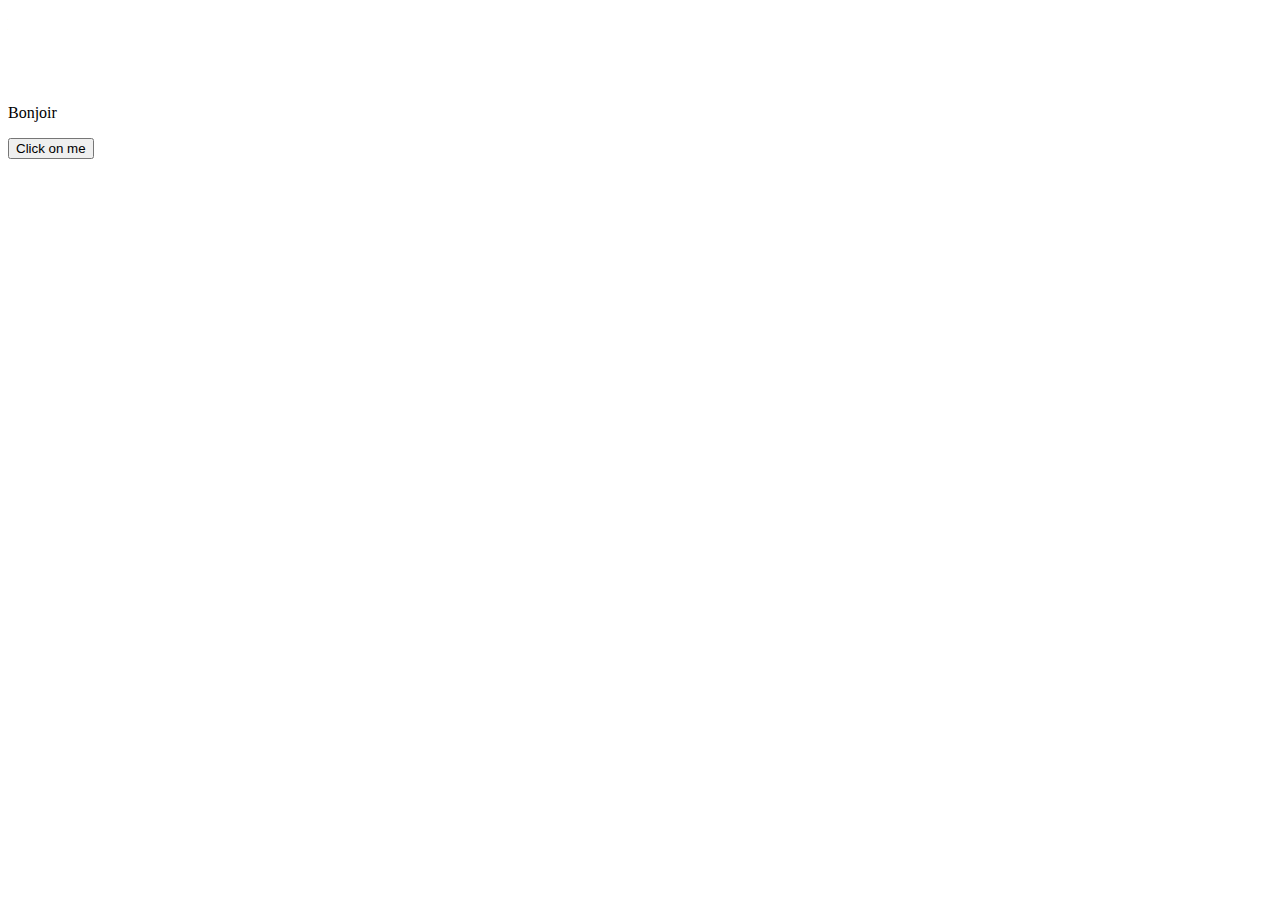
<file: main.html>
<!DOCTYPE html>
<html>

<head>
</head>

<body id="content">
    <p>Bonjoir</p>
    <button id="my_button">Click on me</button>


</body>
<script type="text/javascript" src="./script.txt"></script>
<link rel="stylesheet" href="index.css">

</html>
</file>
<file: index.css>
body {
  padding-top: 80px;
}

.show-cart li {
  display: flex;
}

.card {
  margin-bottom: 20px;
}

.card-img-top {
  width: 200px;
  height: 200px;
  align-self: center;
}
</file>
